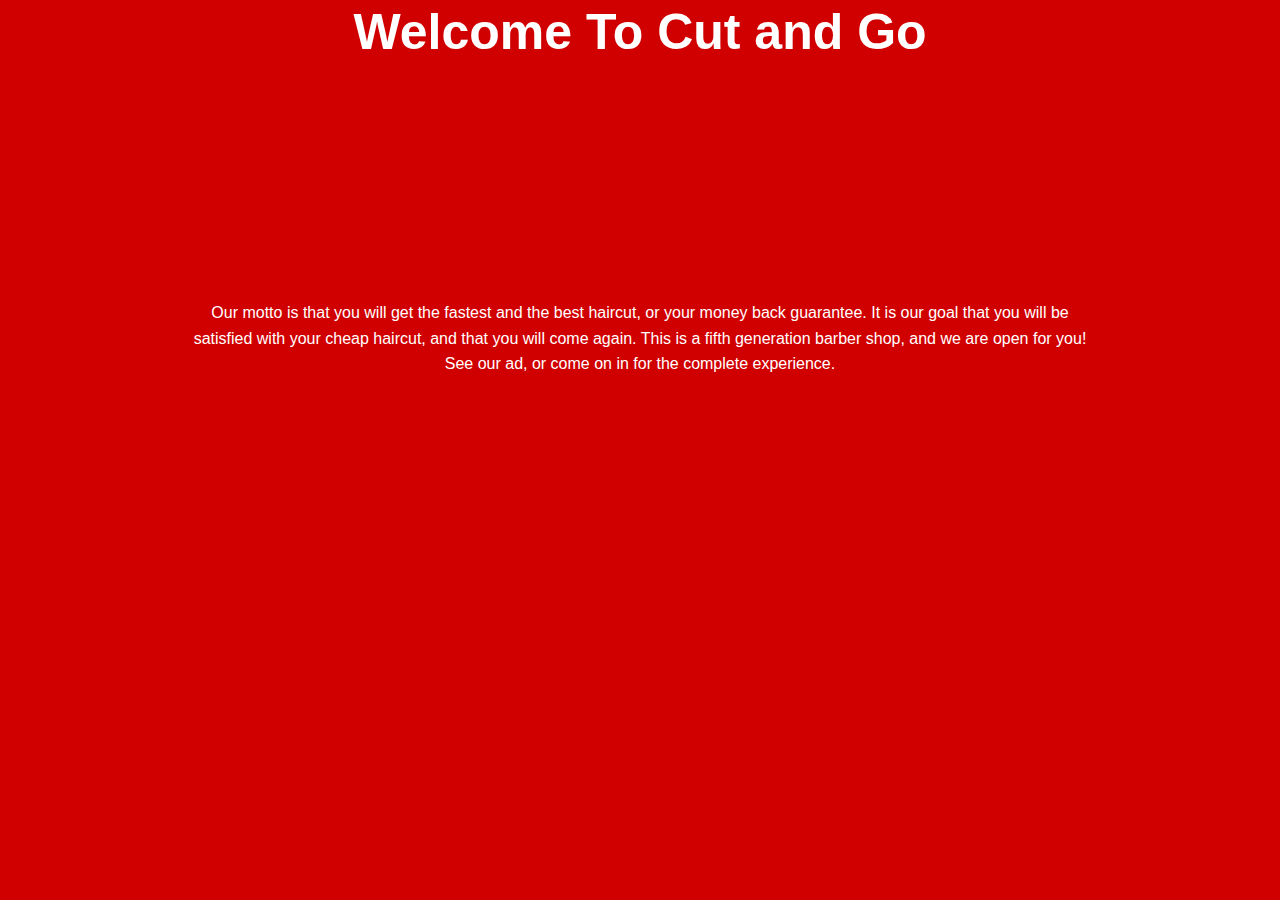
<file: index.html>
<!DOCTYPE html>
<html>

  <head>
    <link rel="stylesheet" href="style.css">
    <title>My Business </title>
  </head>

  <body>
    <header id="showcase">
      <h1> Welcome To Cut and Go </h1>
    </header>
    <div id="content" class="container">
Our motto is that you will get the fastest and the best haircut, or your money back guarantee. It is our goal that you will be satisfied with your cheap haircut, and that you will come again. This is a fifth generation barber shop, and we are open for you! See our ad, or come on in for the complete experience. 
    </div>
    <a href="main.html" class="btn">Learn More</a>
  </body>
  

</html>
</file>
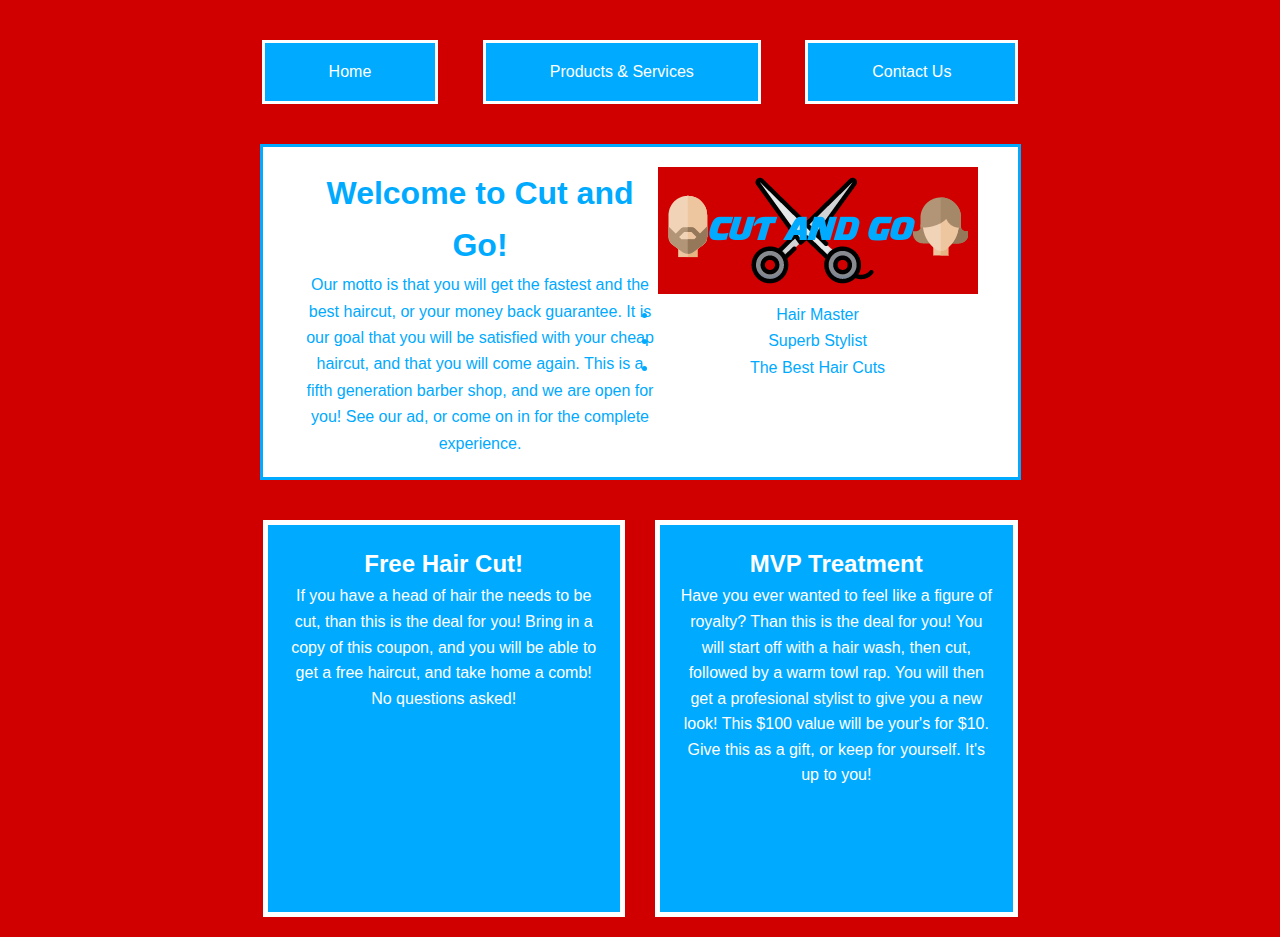
<file: main.html>
<!DOCTYPE html>
<html>

  <head>
    <link rel="stylesheet" href="style.css">
  </head>

  <body>
    <nav>
      <a href="main.html"        class=btn2> Home</a>
      <a href="pages/page1.html" class=btn2>Products & Services</a>
      <a href="pages/page2.html" class=btn2>Contact Us</a>
    </nav>
     <div class="column-layout">
    <div class="main-column">
      <h1>Welcome to Cut and Go!</h1>
     <p> Our motto is that you will get the fastest and the best haircut, or your money back guarantee. It is our goal that you will be satisfied with your cheap haircut, and that you will come again. This is a fifth generation barber shop, and we are open for you! See our ad, or come on in for the complete experience. 
        </p>
    </div>

    <div class="sidebar-two">
      <img src="https://jacobdavidmills.github.io/completewebsite/images/onlinelogomaker-102217-1452-6576.png" alt="Come and Go Picture">
       <div class="ul">
         <ul> 
         <li>Hair Master  </li>
          <li>Superb Stylist  </li>
          <li>The Best Hair Cuts  </li>
          </ul>
        </div>
      </div>
    </div>

  <div class="call-outs-container">
    <div class="call-out">
      <h2>Free Hair Cut!</h2>
      <p>If you have a head of hair the needs to be cut, than this is the deal for you! Bring in a copy of this coupon, and you will be able to get a free haircut, and take home a comb! No questions asked!</p>
        <a href="main.html" class="btn3">Learn More</a>
    </div>

    <div class="call-out">
      <h2>MVP Treatment</h2>
      <p> Have you ever wanted to feel like a figure of royalty? Than this is the deal for you! You will start off with a hair wash, then cut, followed by a warm towl rap. You will then get a profesional stylist to give you a new look! This $100 value will be your's for $10. Give this as a gift, or keep for yourself. It's up to you!  
        </p>
        <a href="main.html" class="btn3">Learn More</a>
    </div>
  </div>
  </body>

</html>
</file>
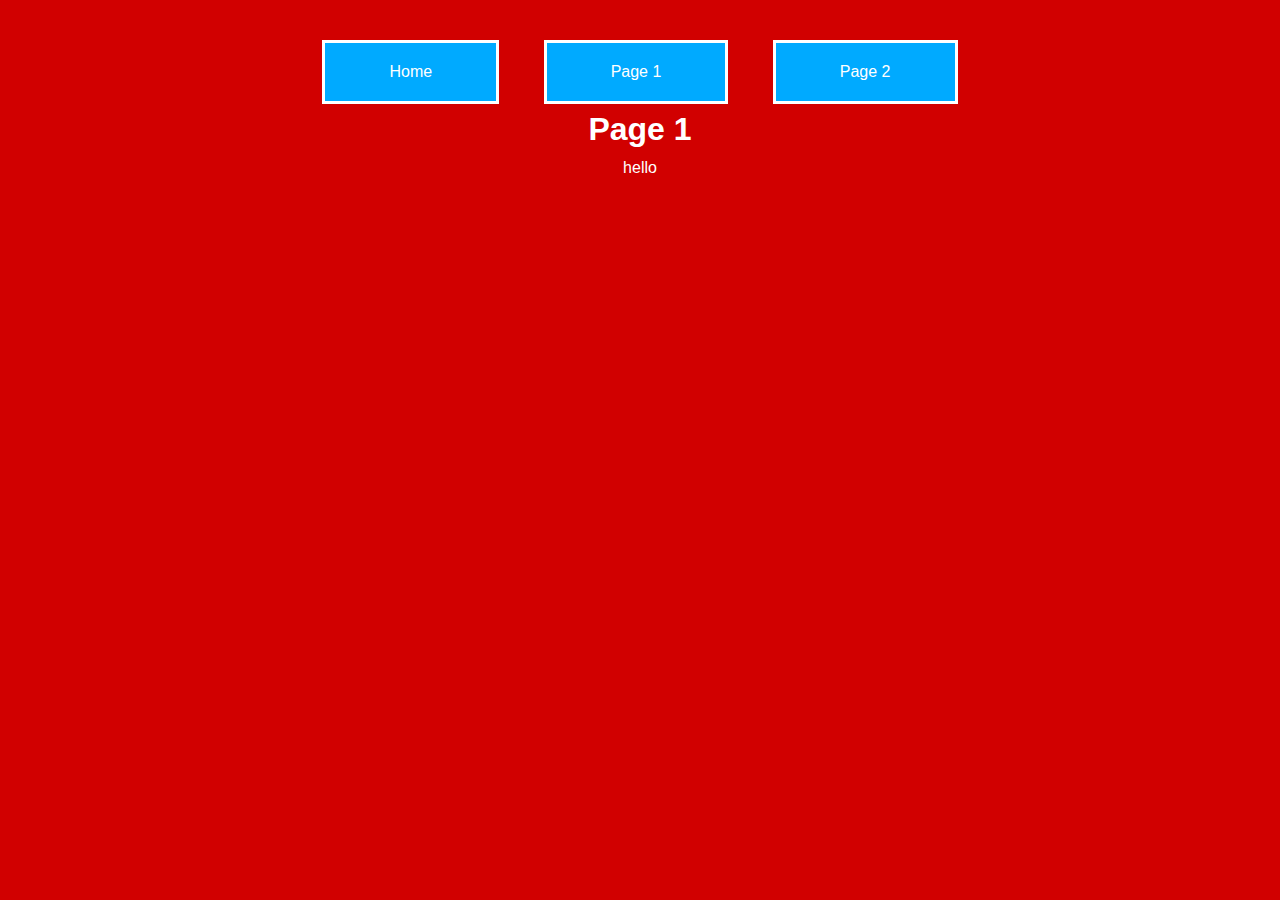
<file: pages/page1.html>
<!DOCTYPE html>
<html>

  <head>
    <link rel="stylesheet" href="../style.css">
  </head>

  <body>
    <nav>
      <a href="../main.html" class=btn2>Home</a>
      <a href="page1.html"   class=btn2>Page 1</a>
      <a href="page2.html"   class=btn2>Page 2</a>
    </nav>
    <h1>Page 1</h1>
      <p> hello</p>
  </body>

</html>
</file>
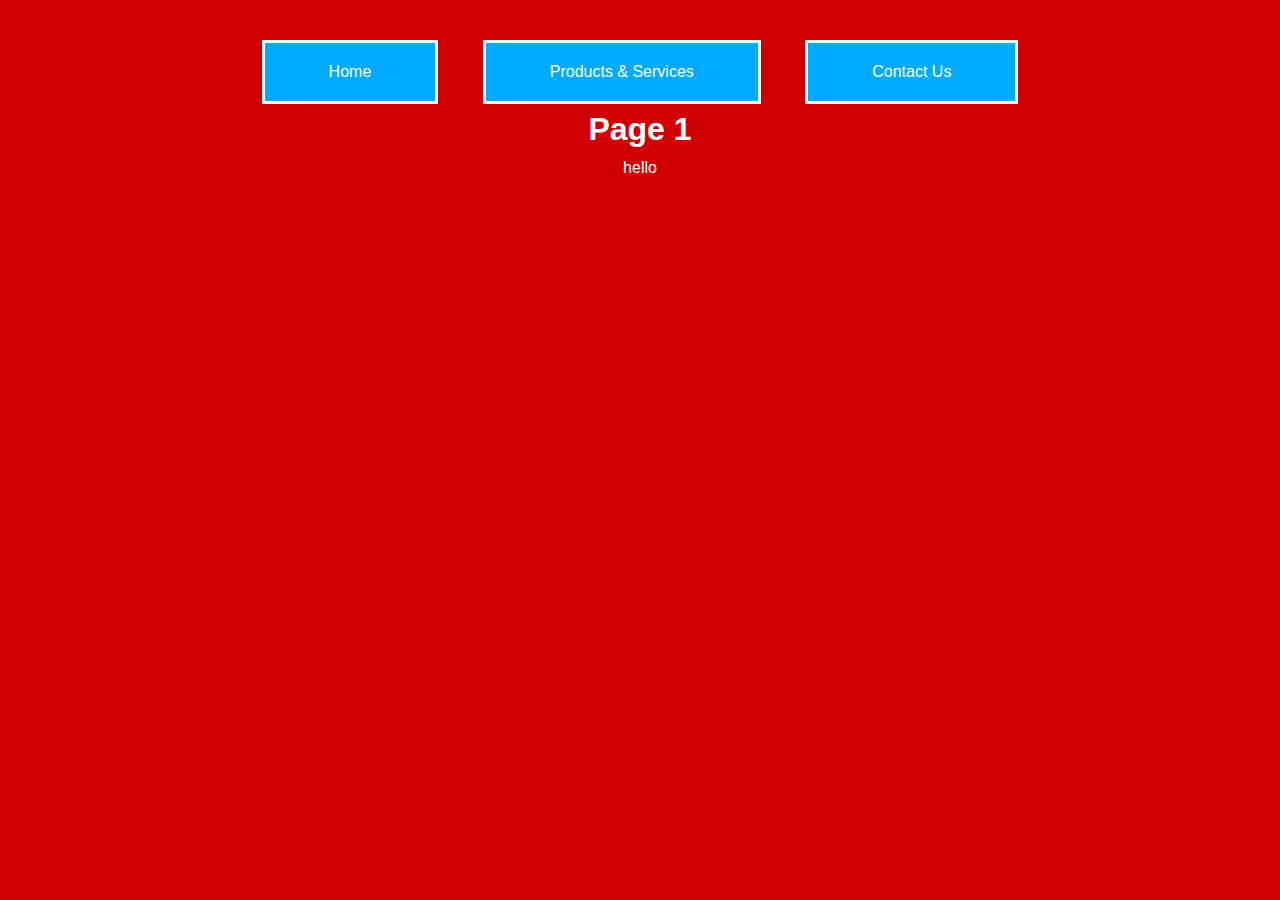
<file: pages/productsservices.html>
<!DOCTYPE html>
<html>

  <head>
    <link rel="stylesheet" href="../style.css">
  </head>

  <body>
    <nav>
      <a href="../main.html" class=btn2>Home</a>
      <a href="productsservices.html"   class=btn2>Products & Services</a>
      <a href="contactus.html"   class=btn2>Contact Us</a>
    </nav>
    <h1>Page 1</h1>
      <p> hello</p>
  </body>

</html>
</file>
<file: style.css>
* {
  margin: 0;
  padding: 0;
}

body {
  font-family: Arial, Helvetica, sans-serif;
  background-color: #D10000;
  color: white;
  line-height: 1.6;
  text-align: center;
}

#map {
  height: 400px;
  width: 100%;
  margin: 20px auto;
  max-width: 730px;
}

.container {
  max-width: 900px;
  margin: auto;
  padding: 0 30px;
}

#showcase {
  height: 300px;
}

#showcase h1 {
  font-size: 50px;
  line-height: 1.3;
  position: relative;
  animation-name: floatingdown;
  animation-duration: 3s;
  animation-fill-mode: forwards;
}

@keyframes floatingdown {
  0% {
    top: -60px;
  }
  100% {
    top: 200px;
  }
  0% {
    color: white;
  }
  25% {
    color: #00AAFF;
  }
  50% {
    color: white;
  }
  75% {
    color: #00AAFF;
  }
  100% {
    color: white;
  }
}

#content {
  position: relative;
  animation-name: content;
  animation-duration: 3s;
  animation-fill-mode: forwards;
}

@keyframes content {
  0% {
    left: -1000px;
  }
  100% {
    left: 0px;
  }
}

.btn {
  display: inline-block;
  color: white;
  background-color: #00AAFF;
  text-decoration: none;
  padding: 1rem 2rem;
  border: white 3px solid;
  margin-top: 40px;
  opacity: 0;
  animation-name: btn;
  animation-duration: 3s;
  animation-delay: 3s;
  animation-fill-mode: forwards;
  transition-property: transform;
  transition-duration: 1s;
}

@keyframes btn {
  0% {
    opacity: 0;
  }
  100% {
    opacity: 1;
  }
}

.btn:hover {
  transform: rotateY(360deg);
}

.btn2 {
  display: inline-block;
  color: white;
  background-color: #00AAFF;
  text-decoration: none;
  padding: 1rem 4rem;
  border: white 3px solid;
  margin-top: 40px;
  margin-right: 20px;
  margin-left: 20px;
  animation-name: btn2;
  transition-property: background-color border-radius border-color;
  transition-duration: 1s;
}

.btn2:hover {
  background-color: white;
  color: #00AAFF;
  border-color: #00AAFF;
  border-radius: 50%;
}

.btn3 {
  display: inline-block;
  color: white;
  background-color: #00AAFF;
  text-decoration: none;
  padding: 1rem 2rem;
  border: white 3px solid;
  margin-top: 40px;
  opacity: 0;
  animation-name: btn3;
  animation-duration: 1.5s;
  animation-delay: 1.5s;
  animation-fill-mode: forwards;
  transition-property: transform border-color color background-color border-radius;
  transition-duration: 1s;
}

@keyframes btn3 {
  0% {
    opacity: 0;
  }
  100% {
    opacity: 1;
  }
}

.btn3:hover {
  transform: rotateX(360deg);
  border-color: #D10000;
  color: #00AAFF;
  background-color: white;
  border-radius: 50%;
}

button {
  background-color: #00AAFF;
  color: white;
  width: 5rem;
  height: 2rem;
  margin: 20px auto;
  
}

.column-layout {
  max-width: 675px;
  background-color: white;
  color: #00AAFF;
  border: 5px;
  border: solid#00AAFF;
  margin: 40px auto 40px auto;
  line-height: 1.65;
  padding: 20px 40px;
  display: flex;
}

.main-column {
  flex: 3;
  order: 1;
}

.sidebar-two {
  flex: 1;
  order: 2;
}

.call-outs-container {
  max-width: 755px;
  margin: 40px auto 0 auto;
  display: flex;
  justify-content: space-between;
}

.call-out {
  padding: 20px;
  box-sizing: border-box;
  border: 5px solid white;
  margin-bottom: 20px;
  width: 48%
}

.call-out:nth-child(1) {
  background-color: #00AAFF;
}

.call-out:nth-child(2) {
  background-color: #00AAFF;
}

.ul {
  margin: 0;
  padding: 0;
}
</file>
